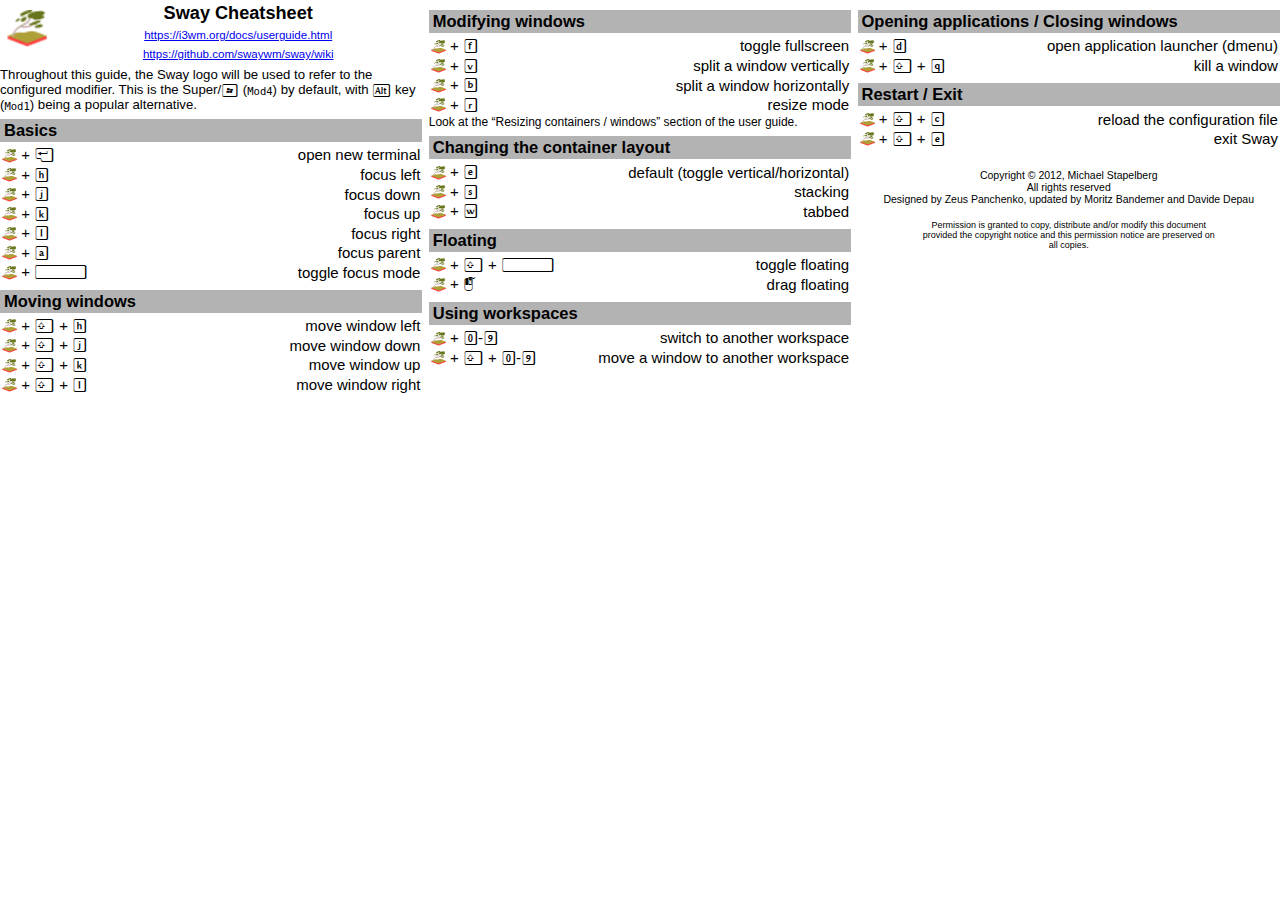
<file: sway-cheatsheet.html>
<!DOCTYPE html>
<html>
<head>
	<meta http-equiv="Content-Type" content="text/html; charset=utf-8" />
	<title>Sway Cheatsheet</title>
	<link rel="stylesheet" href="refcard_style.css" />
	<style type="text/css">
		* { margin: 0; padding: 0; vertical-align: middle; }
		html { font-family: sans-serif; font-size: 15px; /* column-count: 3; column-gap: 10px; -moz-column-count: 3; -moz-column-gap: 10px; -webkit-column-count: 3; -webkit-column-gap: 10px; */ }
		body > div { display: inline-block; width: 33%; margin: 0.25%; vertical-align: top; }
		body > div:first-child { margin-left: 0; }
		body > div:last-child { margin-right: 0; }
		#logo { float: left; width: 40px; margin: 7px; }
		header { font-size: 1.1em; text-align: center; }
		h1 { font-size: 1.1em; }
		header a { font-size: 0.7em; }
		header p { margin: 5px 0; font-size: 0.8em; text-align: left; }
		kbd { font-family: LinuxBiolinumKeyboard, Linux Biolinum Keyboard O, Linux Biolinum Keyboard, DejaVu Sans Mono, monospace; font-size: 0.9em; }
		code { font-family: DejaVu Sans Mono, monospace; font-size: 0.8em; }
		section { break-inside: avoid-column; -moz-break-inside: -moz-avoid-column; -webkit-break-inside: avoid-column; }
		h2 { margin: 7px 0 2px; padding: 2px 4px; font-size: 1.1em; font-family: sans-serif; background-color: #b3b3b3; }
		table { width: 100%; }
		.i3mod { width: 15px; }
		td:last-child { text-align: right; }
		.ref { font-size: 0.8em; }
		#copyright { margin: 20px 0 15px; font-size: 0.7em; text-align: center; }
		#licence { max-width: 70%; margin: 3px auto; font-size: 0.6em; text-align: right; }
	</style>
	<style type="text/css" media="print">
		html { font-size: 13px; }
	</style>
</head>
<body><div>
	<header>
		<img id="logo" src="logo-30.png" alt="" />
		<h1>Sway Cheatsheet</h1>
    <a href="https://i3wm.org/docs/userguide.html">https://i3wm.org/docs/userguide.html</a><br/>
		<a href="https://github.com/swaywm/sway/wiki">https://github.com/swaywm/sway/wiki</a>
		<p>
			Throughout this guide, the Sway logo will be used to refer to the configured modifier.
			This is the Super/<kbd></kbd> (<code>Mod4</code>) by default,
			with <kbd></kbd> key (<code>Mod1</code>) being a popular alternative.
		</p>
	</header>


	<section>
	<h2>Basics</h2>
	<table>
		<tr>
			<td><img class="i3mod" src="logo-30.png" alt="" /> + <kbd></kbd>
			<td>open new terminal
		<tr>
			<td><img class="i3mod" src="logo-30.png" alt="" /> + <kbd>h</kbd>
			<td>focus left

		<tr>
			<td><img class="i3mod" src="logo-30.png" alt="" /> + <kbd>j</kbd>
			<td>focus down

		<tr>
			<td><img class="i3mod" src="logo-30.png" alt="" /> + <kbd>k</kbd>
			<td>focus up

		<tr>
			<td><img class="i3mod" src="logo-30.png" alt="" /> + <kbd>l</kbd>
			<td>focus right
		<tr>
			<td><img class="i3mod" src="logo-30.png" alt="" /> + <kbd>a</kbd>
			<td>focus parent
		<tr>
			<td><img class="i3mod" src="logo-30.png" alt="" /> + <kbd></kbd>
			<td>toggle focus mode
	</table>
	</section>

	<section>
	<h2>Moving windows</h2>
	<table>
		<tr>
			<td><img class="i3mod" src="logo-30.png" alt="" /> + <kbd></kbd> + <kbd>h</kbd>
			<td>move window left
		<tr>
			<td><img class="i3mod" src="logo-30.png" alt="" /> + <kbd></kbd> + <kbd>j</kbd>
			<td>move window down
		<tr>
			<td><img class="i3mod" src="logo-30.png" alt="" /> + <kbd></kbd> + <kbd>k</kbd>
			<td>move window up
		<tr>
			<td><img class="i3mod" src="logo-30.png" alt="" /> + <kbd></kbd> + <kbd>l</kbd>
			<td>move window right
	</table>
	</section>

</div><div>

	<section>
	<h2>Modifying windows</h2>
	<table>
		<tr>
			<td><img class="i3mod" src="logo-30.png" alt="" /> + <kbd>f</kbd>
			<td>toggle fullscreen
		<tr>
			<td><img class="i3mod" src="logo-30.png" alt="" /> + <kbd>v</kbd>
			<td>split a window vertically
		<tr>
			<td><img class="i3mod" src="logo-30.png" alt="" /> + <kbd>b</kbd>
			<td>split a window horizontally
		<tr>
			<td><img class="i3mod" src="logo-30.png" alt="" /> + <kbd>r</kbd>
			<td>resize mode
	</table>
	<p class="ref">Look at the “Resizing containers / windows” section of the user guide.</p>
	</section>

	<section>
	<h2>Changing the container layout</h2>
	<table>
		<tr>
			<td><img class="i3mod" src="logo-30.png" alt="" /> + <kbd>e</kbd>
			<td>default (toggle vertical/horizontal)

		<tr>
			<td><img class="i3mod" src="logo-30.png" alt="" /> + <kbd>s</kbd>
			<td>stacking

		<tr>
			<td><img class="i3mod" src="logo-30.png" alt="" /> + <kbd>w</kbd>
			<td>tabbed
	</table>
	</section>

	<section>
	<h2>Floating</h2>
	<table>
		<tr>
			<td><img class="i3mod" src="logo-30.png" alt="" /> + <kbd></kbd> + <kbd></kbd>
			<td>toggle floating
		<tr>
			<td><img class="i3mod" src="logo-30.png" alt="" /> + <kbd></kbd>
			<td>drag floating
	</table>
	</section>


	<section>
	<h2>Using workspaces</h2>
	<table>
		<tr>
			<td><img class="i3mod" src="logo-30.png" alt="" /> + <kbd>0</kbd>-<kbd>9</kbd>
			<td>switch to another workspace
		<tr>
			<td><img class="i3mod" src="logo-30.png" alt="" /> + <kbd></kbd> + <kbd>0</kbd>-<kbd>9</kbd>
			<td>move a window to another workspace
	</table>
	</section>

</div><div>

	<section>
	<h2>Opening applications / Closing windows</h2>
	<table>
		<tr>
			<td><img class="i3mod" src="logo-30.png" alt="" /> + <kbd>d</kbd>
			<td>open application launcher (dmenu)
		<tr>
			<td><img class="i3mod" src="logo-30.png" alt="" /> + <kbd></kbd> + <kbd>q</kbd>
			<td>kill a window
	</table>
	</section>

	<section>
	<h2>Restart / Exit</h2>
	<table>
		<tr>
			<td><img class="i3mod" src="logo-30.png" alt="" /> + <kbd></kbd> + <kbd>c</kbd>
                        <td>reload the configuration file
		<tr>
			<td><img class="i3mod" src="logo-30.png" alt="" /> + <kbd></kbd> + <kbd>e</kbd>
                        <td>exit Sway
	</section>
	</table>


	<!-- footer -->
	<p id="copyright">
		Copyright © 2012, Michael Stapelberg
		<br />
		All rights reserved
		<br />
		Designed by Zeus Panchenko, updated by Moritz Bandemer and Davide Depau
	</p>
	<p id="licence" style="text-align: center;">
		Permission is granted to copy, distribute and/or modify this document provided
		the copyright notice and this permission notice are preserved on all copies.
	</p>
</div></body>
</html>
</file>
<file: refcard_style.css>
/* Generated by Font Squirrel (http://www.fontsquirrel.com) on April 12, 2012 */

@font-face {
    /* This declaration targets everything else */
    font-family: 'LinuxLibertine';
}
    src: url(//:) format('no404'), url([data-uri]) format('woff'), url([data-uri]) format('truetype'), url('linlibertine_r-webfont.svg#LinuxLibertineRegular') format('svg');
    font-weight: normal;
    font-style: normal;
}

@font-face {
    /* This declaration targets Internet Explorer */
    font-family: 'LinuxBiolinumKeyboard';
    src: url('linbiolinum_k-webfont.eot');
}

@font-face {
    /* This declaration targets everything else */
    font-family: 'LinuxBiolinumKeyboard';
    src: url(//:) format('no404'), url([data-uri]) format('woff'), url([data-uri]) format('truetype'), url('linbiolinum_k-webfont.svg#LinuxBiolinumKeyboardRegular') format('svg');
    font-weight: normal;
    font-style: normal;
}

@font-face {
    /* This declaration targets Internet Explorer */
    font-family: 'LinuxBiolinum';
    src: url('linbiolinum_r-webfont.eot');
}

@font-face {
    /* This declaration targets everything else */
    font-family: 'LinuxBiolinum';
    src: url(//:) format('no404'), url([data-uri]) format('woff'), url([data-uri]) format('truetype'), url('linbiolinum_r-webfont.svg#LinuxBiolinumRegular') format('svg');
    font-weight: normal;
    font-style: normal;
}
</file>
